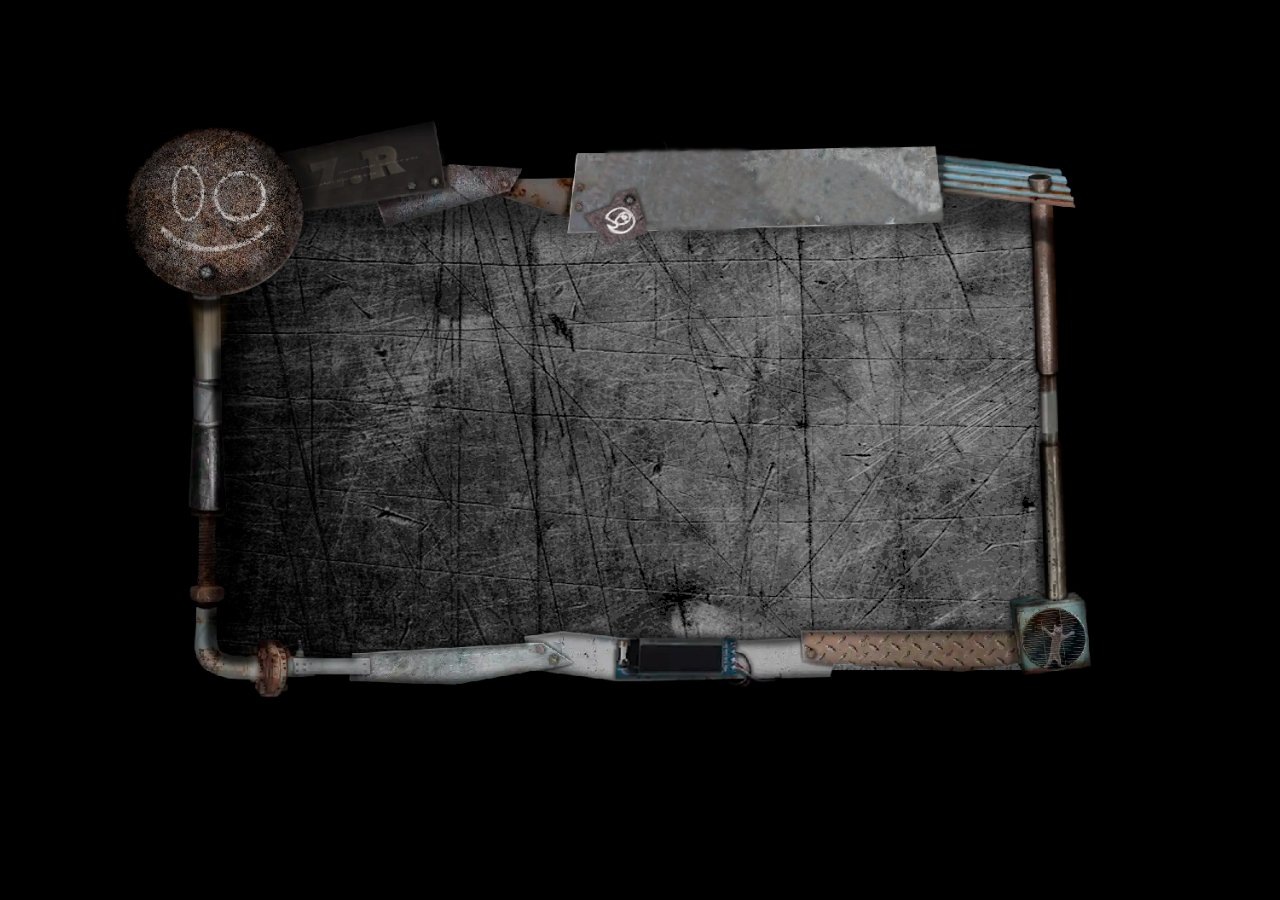
<file: index.html>
<!DOCTYPE html>
<html lang="ru">
<head>
  <meta charset="UTF-8" />
  <meta name="viewport" content="width=device-width, initial-scale=1.0" />
  <title>КТО ТУТ?</title>
  <link href="https://fonts.googleapis.com/css2?family=Special+Elite&display=swap" rel="stylesheet" />
  <link rel="stylesheet" href="./css/style.css?v=31" />
</head>
<body oncontextmenu="return false;">

  <main class="stage" id="stage">
    <img class="layer l-back" src="./media/assets/Back_oPQd.webp" alt="" draggable="false" />

    <section class="panel" id="panel"></section>

    <img class="layer l-frame" id="frame" src="./media/assets/Frame_oPQd.webp" alt="" draggable="false" />
    <img class="layer l-fangrate" src="./media/assets/FanGrate.webp" alt="" draggable="false" />
    <img class="layer l-top" src="./media/assets/Top_oPQd.webp" alt="" draggable="false" />
    <img class="layer l-link1" src="./media/assets/link1_oPQd.webp" alt="" draggable="false" />
    <img class="layer l-steam" src="./media/assets/Steam_oPQd.webp" alt="" draggable="false" />
    <img class="layer l-display" id="display" src="./media/assets/display_oPQd.webp" alt="" draggable="false" />

    <img id="kitty-gif" class="editable-img" src="./media/assets/kitty_oPQd.gif" style="--x:83.17%; --y:76%; --w:3%; --h:auto;" alt="" draggable="false" />

    <img class="layer l-smile" src="./media/assets/Smile_oPQd.webp" alt="" draggable="false" />

    <!-- кнопки и подписи: всегда после всех картинок.
         data-hover="..." = звук при наведении (у кнопок без него звука нет) -->
    <a id="steam-link" class="hit poly" data-hover="./media/audio/steam.ogg"
       style="--x:45.36%; --y:10.44%; --w:5.32%; --h:8.63%;"
       href="https://steamcommunity.com/id/Zero019/" target="_blank" rel="noopener noreferrer"></a>
    <p class="tip" style="--x:46.65%; --y:9.96%; --rot:-27deg; --fs:1.4vw;">Steam</p>

    <a id="kitty-btn" class="hit" style="--x:83.15%; --y:76.14%; --w:2.9%; --h:6.6%;" href="#"></a>

    <a id="display-btn" class="hit" style="--x:50.17%; --y:79.54%; --w:6.6%; --h:3.9%;" href="#"></a>
  </main>

  <div class="noise"></div>
  <div class="vignette"></div>

  <script src="./scripts/main.js?v=29"></script>
</body>
</html>
</file>
<file: css/style.css>
:root {
  --panel-x: 10%;
  --panel-y: 19%;
  --panel-w: 80%;
  --panel-h: 66%;
}

* { box-sizing: border-box; }

html, body {
  margin: 0;
  width: 100%;
  height: 100%;
  overflow: hidden;
  background: #000;
  user-select: none;
}

.stage {
  position: fixed;
  left: 50%;
  top: 50%;
  width: 96vw;
  height: 56vw;
  transform: translate(-50%, -50%);
}

.layer {
  position: absolute;
  inset: 0;
  width: 100%;
  height: 100%;
  display: block;
  pointer-events: none;
  -webkit-user-drag: none;
}

/* Слои снизу вверх. Шаг 10, чтобы можно было вставлять новое между ними. */
.l-back     { z-index: 10; }
.panel      { z-index: 20; }
.l-frame    { z-index: 30; }
.l-display  { z-index: 35; }
.l-top      { z-index: 40; }
.l-link1    { z-index: 50; }
.l-steam    { z-index: 60; }
.l-smile    { z-index: 70; }
#kitty-gif  { z-index: 80; }
.l-fangrate { z-index: 90; }
/* кнопки .hit = 100, подписи .tip = 110 (ниже, в своих блоках) */

.panel {
  position: absolute;
  left: var(--panel-x);
  top: var(--panel-y);
  width: var(--panel-w);
  height: var(--panel-h);
  overflow: hidden;
}

#kitty-gif {
  position: absolute;
  left: var(--x, 70%);
  top: var(--y, 10%);
  width: var(--w, 15%);
  height: var(--h, auto);
  object-fit: contain;
  pointer-events: none;
  display: block;
  -webkit-user-drag: none;
}

/* Экран: сначала невидим, по клику на #display-btn получает класс .on и загорается */
.l-display {
  opacity: 0;
  transition: opacity .15s;
}
.l-display.on {
  animation: screen-on .6s steps(1) forwards;
}
@keyframes screen-on {
  0%   { opacity: 0; }
  10%  { opacity: .8; }
  20%  { opacity: .1; }
  35%  { opacity: .9; }
  45%  { opacity: .3; }
  60%, 100% { opacity: 1; }
}

.hit {
  position: absolute;
  left: var(--x);
  top: var(--y);
  width: var(--w);
  height: var(--h);
  display: block;
  transition: background .25s ease;
  z-index: 100;
}

.hit.poly {
  clip-path: polygon(
    78.7% 0.0%, 52.0% 6.0%, 36.0% 29.9%, 8.0% 41.8%,
    0.0% 47.8%, 5.3% 59.7%, 18.7% 73.1%, 36.0% 98.5%,
    98.7% 77.6%, 96.0% 71.6%, 94.7% 46.3%, 84.0% 10.4%
  );
}

.tip {
  position: absolute;
  left: var(--x);
  top: var(--y);
  margin: 0;
  padding: .15em .9em .2em;
  font: var(--fs, 1.4vw) 'Special Elite', 'Courier New', monospace;
  white-space: nowrap;
  text-align: center;
  color: rgb(197, 150, 79);
  background: rgba(0, 0, 0, .7);
  text-shadow: 0 0 8px rgba(197, 150, 79, .25);
  transform: translate(-50%, -50%) rotate(var(--rot, 0deg));
  opacity: 0;
  pointer-events: none;
  transition: opacity .2s ease, transform .2s ease;
  z-index: 110;
}

.hit:hover + .tip {
  opacity: 1;
  transform: translate(-50%, calc(-50% - .4vw)) rotate(var(--rot, 0deg));
}

.edit .hit {
  background: rgba(0, 255, 0, .25);
  cursor: move;
  touch-action: none;
}

.edit .tip {
  opacity: 1 !important;
  pointer-events: auto;
  cursor: move;
  touch-action: none;
  transform: translate(-50%, -50%) rotate(var(--rot, 0deg)) !important;
}

.edit #kitty-gif {
  outline: 2px dashed rgba(255, 165, 0, 0.8) !important;
  cursor: move !important;
  touch-action: none !important;
  pointer-events: auto !important;
}

/* в режиме ?edit экран виден полупрозрачным, чтобы подгонять кнопку */
.edit .l-display { opacity: .4; }

#ed.img-sel .for-img { display: flex !important; }
#ed.img-sel .for-hit:not(.for-img) { display: none !important; }

.edit [data-sel] {
  outline: 2px solid #0ff !important;
  outline-offset: 1px !important;
}

.noise {
  position: fixed;
  inset: -20%;
  pointer-events: none;
  z-index: 8;
  opacity: .05;
  background-image:
    radial-gradient(rgba(255, 210, 170, .35) .6px, transparent .85px),
    radial-gradient(rgba(255, 210, 170, .12) .5px, transparent .75px);
  background-size: 8px 8px, 11px 11px;
  background-position: 0 0, 4px 5px;
  mix-blend-mode: soft-light;
}

.vignette {
  position: fixed;
  inset: 0;
  pointer-events: none;
  z-index: 9;
  background: radial-gradient(circle at center, transparent 45%, rgba(0, 0, 0, .35) 100%);
}
</file>
